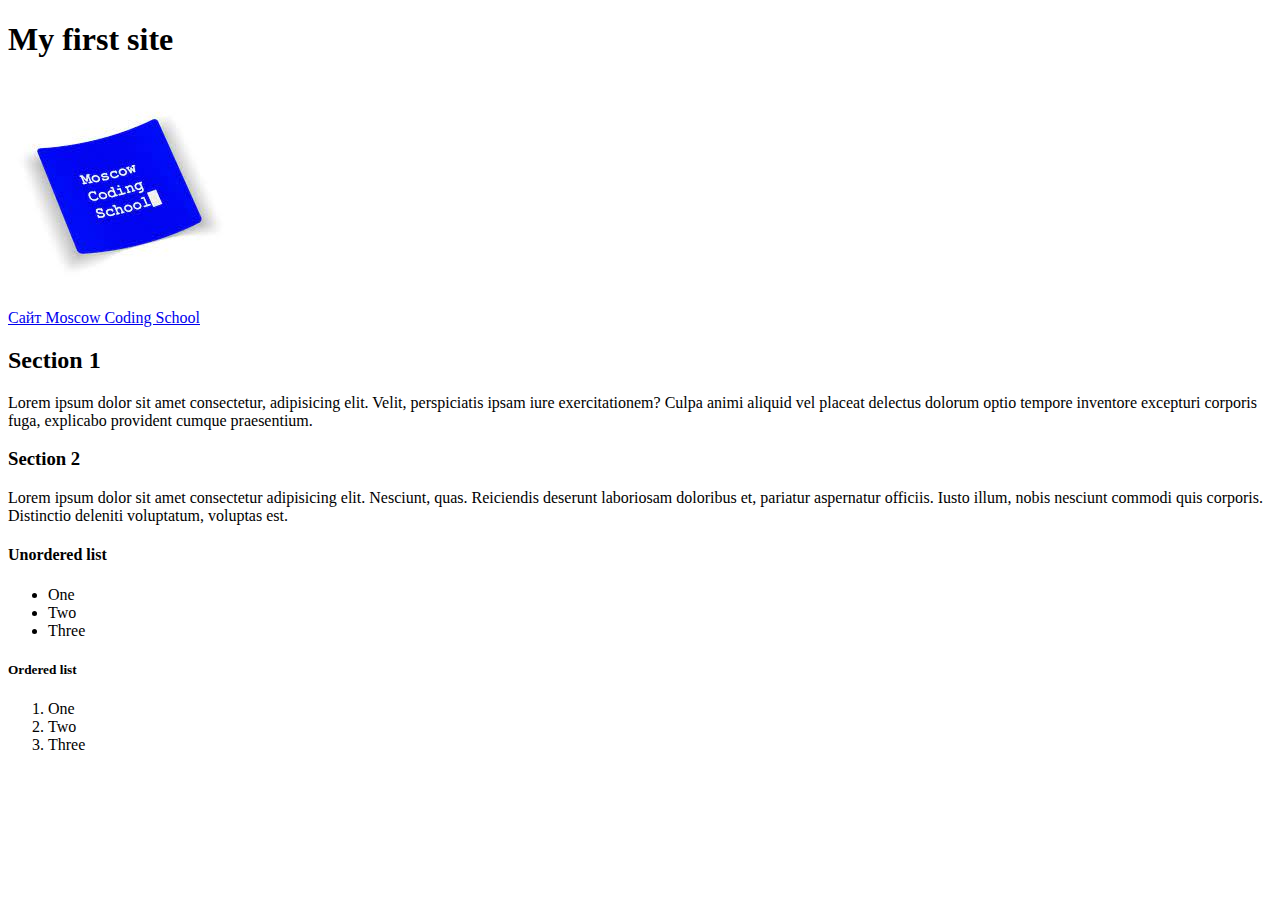
<file: 01_functional_tags/index.html>
<!DOCTYPE html>
<html lang="ru">
<head>
	<title>Functional tags</title>
	<meta charset="utf-8">
	<meta desription="boilerplate">
	<meta keywords="test, boilerplate">
</head>
<body>
	<div>
		<header>
			<h1>My first site</h1>
			<div>
				<img src="img/logo.jpg" alt="logo">
			</div>
			<nav>
				<a href="http://moscoding.ru" target="_blank">Сайт Moscow Coding School</a>
			</nav>
		</header>
		<main>
			<section>
				<h2>Section 1</h2>				
				<p>Lorem ipsum dolor sit amet consectetur, adipisicing elit. Velit, perspiciatis ipsam iure exercitationem? Culpa animi aliquid vel placeat delectus dolorum optio tempore inventore excepturi corporis fuga, explicabo provident cumque praesentium.</p>
			</section>
			<section>
				<h3>Section 2</h3>
				<p>Lorem ipsum dolor sit amet consectetur adipisicing elit. Nesciunt, quas. Reiciendis deserunt laboriosam doloribus et, pariatur aspernatur officiis. Iusto illum, nobis nesciunt commodi quis corporis. Distinctio deleniti voluptatum, voluptas est.</p>
			</section>
			<section>
				<h4>Unordered list</h4>
				<ul>
					<li>One</li>
					<li>Two</li>
					<li>Three</li>
				</ul>
			</section>
			<section>
				<h5>Ordered list</h5>
				<ol>
					<li>One</li>
					<li>Two</li>
					<li>Three</li>
				</ol>
			</section>
		</main>
		<footer>
			<div></div>
		</footer>
	</div>
</body>
</html>
</file>
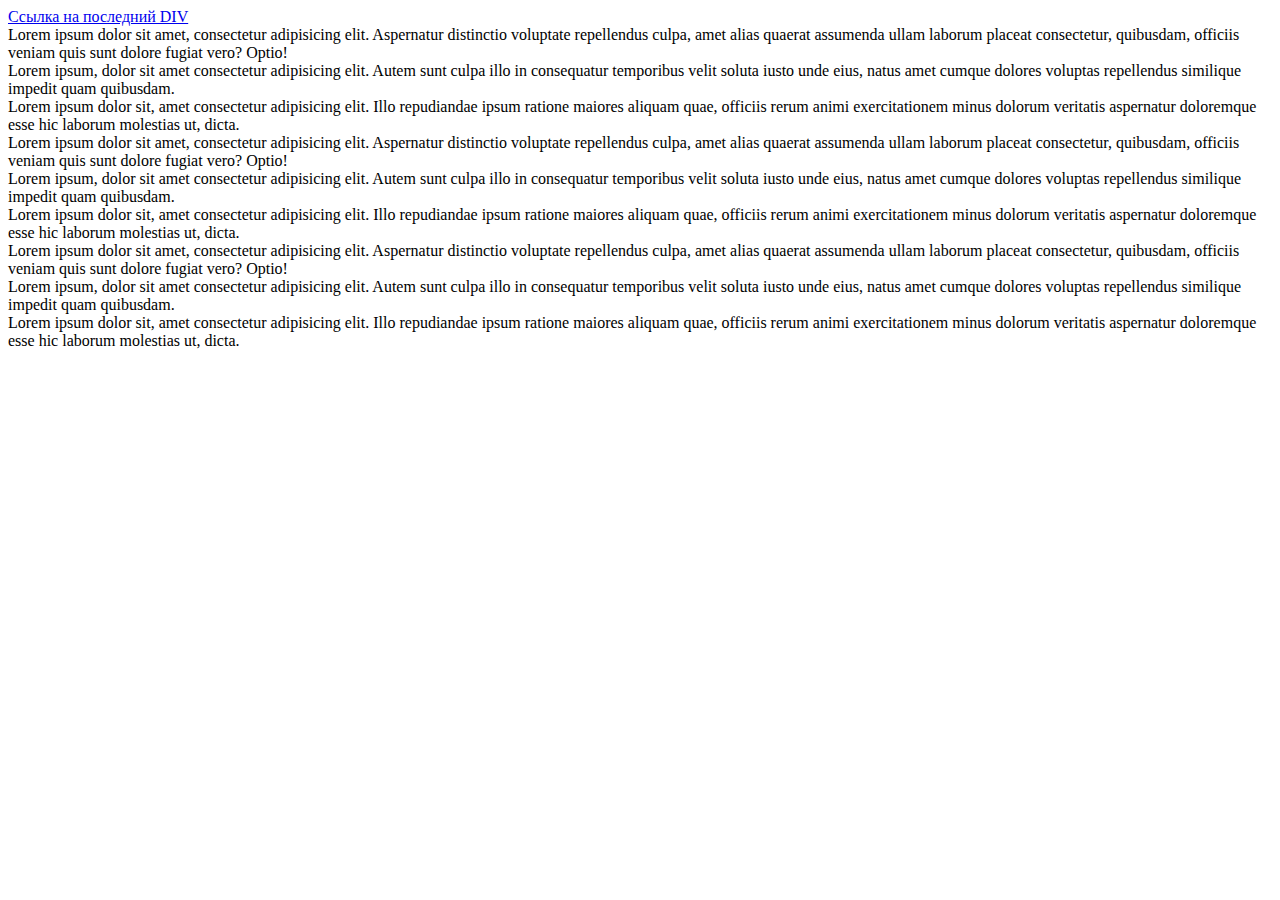
<file: 02_classes_ids/index.html>
<!DOCTYPE html>
<html lang="ru">
<head>
	<title>Functional tags</title>
	<meta charset="utf-8">
	<meta desription="boilerplate">
	<meta keywords="test, boilerplate">
</head>
<body>
	<div>
		<a href="#linked">Ссылка на последний DIV</a>
		<div class="red">Lorem ipsum dolor sit amet, consectetur adipisicing elit. Aspernatur distinctio voluptate repellendus culpa, amet alias quaerat assumenda ullam laborum placeat consectetur, quibusdam, officiis veniam quis sunt dolore fugiat vero? Optio!</div>
		<div>Lorem ipsum, dolor sit amet consectetur adipisicing elit. Autem sunt culpa illo in consequatur temporibus velit soluta iusto unde eius, natus amet cumque dolores voluptas repellendus similique impedit quam quibusdam.</div>
		<div class="red">Lorem ipsum dolor sit, amet consectetur adipisicing elit. Illo repudiandae ipsum ratione maiores aliquam quae, officiis rerum animi exercitationem minus dolorum veritatis aspernatur doloremque esse hic laborum molestias ut, dicta.</div>
		<div>Lorem ipsum dolor sit amet, consectetur adipisicing elit. Aspernatur distinctio voluptate repellendus culpa, amet alias quaerat assumenda ullam laborum placeat consectetur, quibusdam, officiis veniam quis sunt dolore fugiat vero? Optio!</div>
		<div class="red">Lorem ipsum, dolor sit amet consectetur adipisicing elit. Autem sunt culpa illo in consequatur temporibus velit soluta iusto unde eius, natus amet cumque dolores voluptas repellendus similique impedit quam quibusdam.</div>
		<div>Lorem ipsum dolor sit, amet consectetur adipisicing elit. Illo repudiandae ipsum ratione maiores aliquam quae, officiis rerum animi exercitationem minus dolorum veritatis aspernatur doloremque esse hic laborum molestias ut, dicta.</div>
		<div>Lorem ipsum dolor sit amet, consectetur adipisicing elit. Aspernatur distinctio voluptate repellendus culpa, amet alias quaerat assumenda ullam laborum placeat consectetur, quibusdam, officiis veniam quis sunt dolore fugiat vero? Optio!</div>
		<div>Lorem ipsum, dolor sit amet consectetur adipisicing elit. Autem sunt culpa illo in consequatur temporibus velit soluta iusto unde eius, natus amet cumque dolores voluptas repellendus similique impedit quam quibusdam.</div>
		<div id="linked">Lorem ipsum dolor sit, amet consectetur adipisicing elit. Illo repudiandae ipsum ratione maiores aliquam quae, officiis rerum animi exercitationem minus dolorum veritatis aspernatur doloremque esse hic laborum molestias ut, dicta.</div>
	</div>
</body>
</html>
</file>
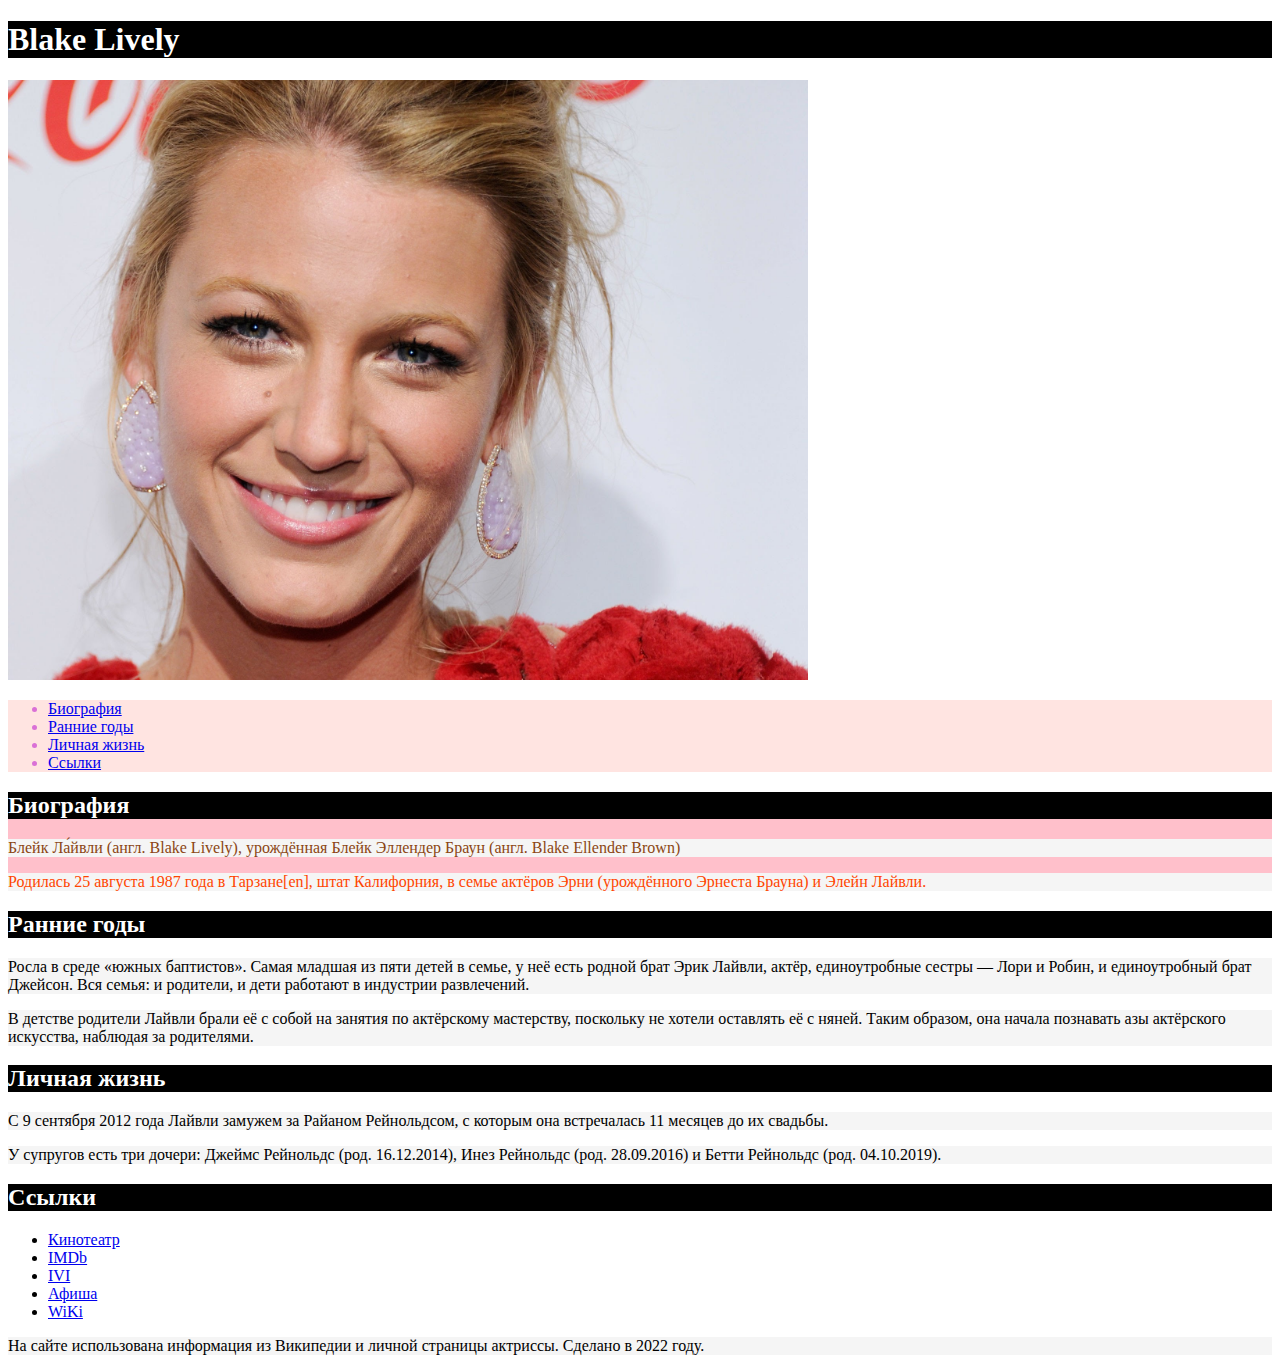
<file: practice_2/index.html>
<!DOCTYPE html>
<html lang="ru">
<head>
	<title>Блэйк Лайвли</title>
	<meta charset="utf-8">
	<meta desription="Blake Lively">
	<meta keywords="Blake, Lively">
	<link rel="stylesheet" type="text/css" href="css/style.css">
</head>
<body>
	<div class="page">
		<header class="header">
			<div class="header-container">
				<h1>Blake Lively</h1>
			</div>			
		</header>
		<main class="content">
			<section class="image">
				<div class="image-conteiner">
					<img src="img/Blakepic.jpg" width="800" height="600" alt="фотка Блэйк Лайвли">
				</div>
			</section>
			<nav class="menu">
				<ul class="menu-container">
					<li><a href="#bio">Биография</a></li>
					<li><a href="#child">Ранние годы</a></li>
					<li><a href="#life">Личная жизнь</a></li>
					<li><a href="#links">Ссылки</a></li>
				</ul>
			</nav>
			<section class="bio">
				<h2 class="textsection" id="bio">Биография</h2>
				<p class="mainText">Блейк Ла́йвли (англ. Blake Lively), урождённая Блейк Эллендер Браун (англ. Blake Ellender Brown)</p>
				<p id="born">Родилась 25 августа 1987 года в Тарзане[en], штат Калифорния, в семье актёров Эрни (урождённого Эрнеста Брауна) и Элейн Лайвли.</p>
			</section>
			<section class="child">
				<h2 class="textsection" id="child">Ранние годы</h2>
				<p class="mainText">Росла в среде «южных баптистов». Самая младшая из пяти детей в семье, у неё есть родной брат Эрик Лайвли, актёр, единоутробные сестры — Лори и Робин, и единоутробный брат Джейсон. Вся семья: и родители, и дети работают в индустрии развлечений.</p>
				<p class="mainText">В детстве родители Лайвли брали её с собой на занятия по актёрскому мастерству, поскольку не хотели оставлять её с няней. Таким образом, она начала познавать азы актёрского искусства, наблюдая за родителями.</p>
			</section>
			<section class="life">
				<h2 class="textsection" id="life">Личная жизнь</h2>
				<p class="mainText">С 9 сентября 2012 года Лайвли замужем за Райаном Рейнольдсом, с которым она встречалась 11 месяцев до их свадьбы.</p>
				<p class="mainText"> У супругов есть три дочери: Джеймс Рейнольдс (род. 16.12.2014), Инез Рейнольдс (род. 28.09.2016) и Бетти Рейнольдс (род. 04.10.2019).</p>
			</section>
			<section class="links">
				<h2 class="textsection" id="links">Ссылки</h2>
				<ul>
					<li><a href="https://www.kino-teatr.ru/kino/acter/w/hollywood/57407/"  target="_blank">Кинотеатр</a></li>
					<li><a href="https://www.imdb.com/name/nm0515116/"  target="_blank">IMDb</a></li>
					<li><a href="https://www.ivi.ru/person/blejk_lajvli"  target="_blank">IVI</a></li>
					<li><a href="https://www.afisha.ru/people/297124/"  target="_blank">Афиша</a></li>
					<li><a href="https://ru.wikipedia.org/wiki/%D0%9B%D0%B0%D0%B9%D0%B2%D0%BB%D0%B8,_%D0%91%D0%BB%D0%B5%D0%B9%D0%BA"  target="_blank">WiKi</a></li>
				</ul>
			</section>
		</main>
		<footer class="footer">
			<div class="footer-conteiner">
				<p class="copyright">На сайте использована информация из Википедии и личной страницы актриссы. Сделано в 2022 году.</p>
			</div>
		</footer>
	</div>
</body>
</html>
</file>
<file: practice_2/css/style.css>
h1, h2 {
	background: black;
	color: white;
}
nav {
	background: mistyrose;
	color: orchid;
}
.bio {
	background: pink;
	color: saddlebrown;
}
#born {
	color: #FF4500;
}
p {
	background: whitesmoke;
}
</file>
